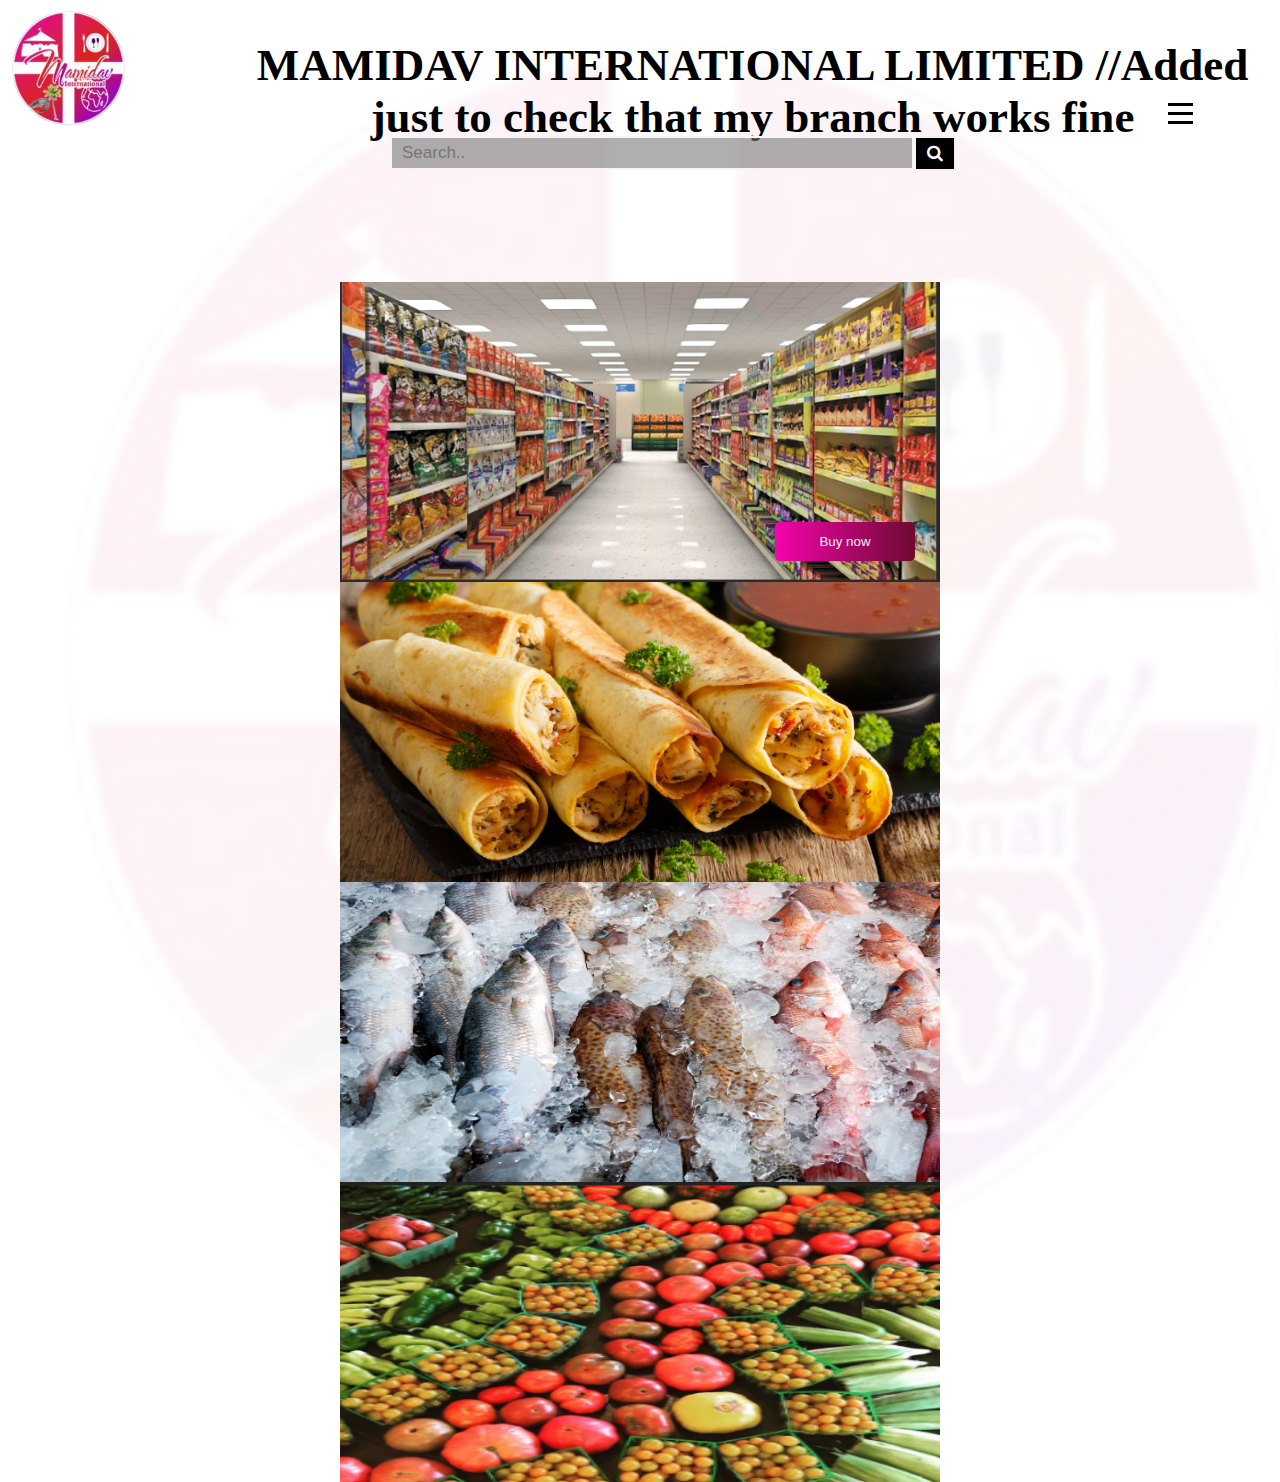
<file: index.html>
<!DOCTYPE html>
<html lang="en">
<head>
    <meta name="viewport" content="width=device-width, initial-scale = 1.0">
    <link rel="stylesheet" href="style.css">
    <link rel="stylesheet" href="https://cdnjs.cloudflare.com/ajax/libs/font-awesome/4.7.0/css/font-awesome.min.css">
    <script src="script.js"></script>
    <title>MAMIDAV INT LTD: home</title>
</head>

<body>
<div class="bgimg">
    <img src="mamidav.png">
</div>
<div class="grid-container" class= "dropdown">
    <a href="index.html"><img src="mamidav.png" alt="HOME" class="logo"></a>
    <div class="header">
        <h1>
            MAMIDAV INTERNATIONAL LIMITED
            //Added just to check that my branch works fine
        </h1>
    </div>
    <div onclick="myFunction()" class="dropbtn">
        <div class="bar1"></div>
        <div class="bar2"></div>
        <div class="bar3"></div>
        <div id="myDropdown" class="dropdown-content">
            <a href="farms.html">FARMS</a>
            <a href="foods.html">FOODS</a>
            <a href="store.html">STORE</a>
            <a href="invest.html">INVEST!</a>
            <a href="more.html">MORE</a>
        </div>
    </div>
</div>
<div class="Search">
    <form class="searchbox" action="action_page.php">
        <input type="text" placeholder="Search.." name="search">
        <button type="submit"><i class="fa fa-search"></i></button>
    </form>
</div>
<div class="banner">
    <div class="slideshow fade">
        <button type="button">Buy now<img src="arrow.png" class="arrow" alt="buy now">
        </button>
        <img src="supermarket.png" alt="Farm" style="width:100%">
    </div>
    <div class="slideshow fade">
        <button type="button">Buy now<img src="arrow.png" class="arrow" alt="buy now">
        </button>
        <img src="small chops.png" alt="Food" style="width:100%">
    </div>
    <div class="slideshow fade">
        <button type="button">Buy now<img src="arrow.png" class="arrow" alt="buy now">
        </button>
        <img src="fish.png" alt="Store" style="width:100%">
    </div>

    <div class="slideshow fade">
        <button type="button">Buy now<img src="arrow.png" class="arrow" alt="buy now"> </button>
        <img src="fruits.png" alt="Store" style="width:100%">
    </div>
</file>
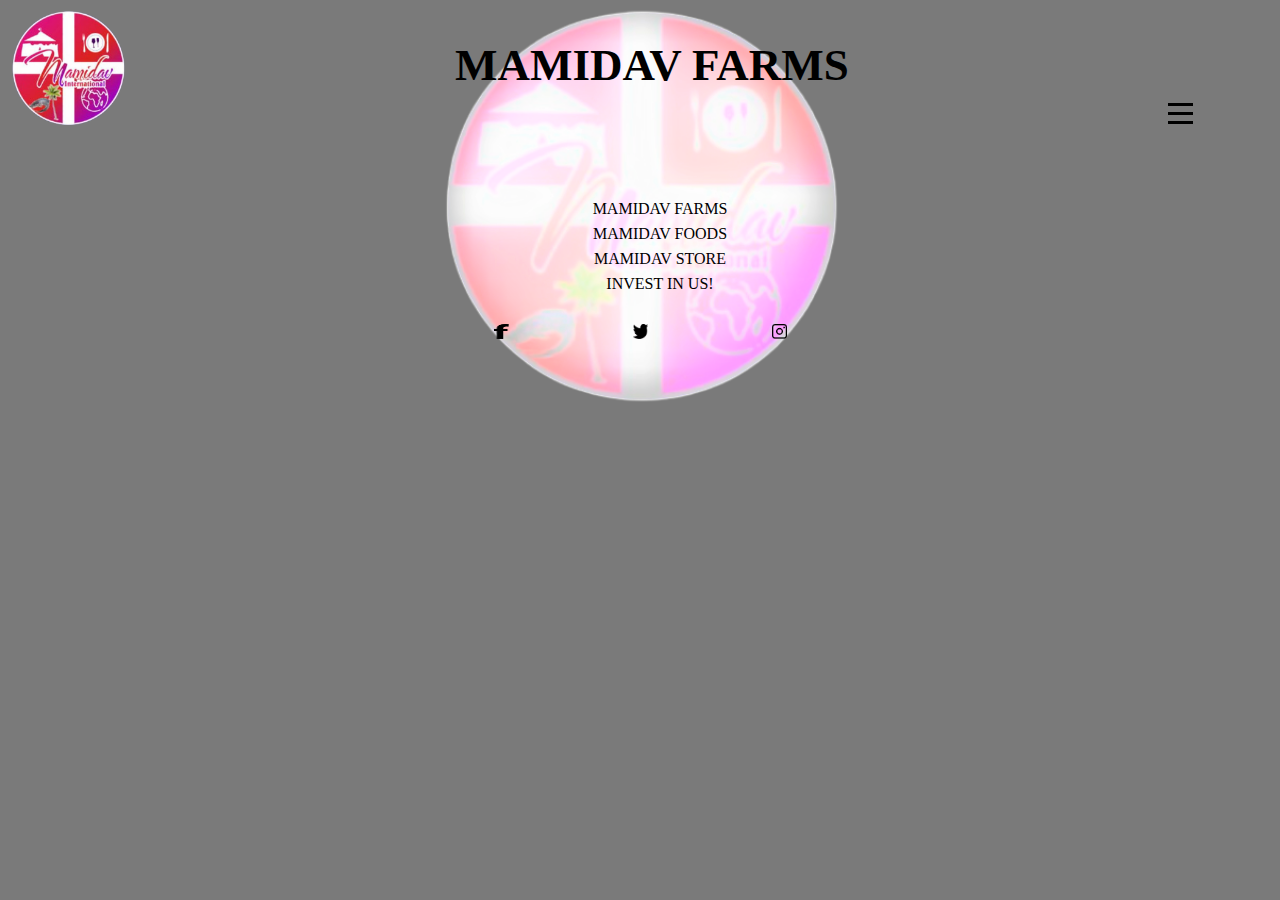
<file: farms.html>
<!DOCTYPE html>
<html lang="en">
    <head>
        <meta name="viewport" content="width=device-width, initial-scale = 1.0">
        <link rel="stylesheet" href="style2.css">
		<script src="script.js"></script>
        <title img src="mamidav.png">MAMIDAV INT LTD - Farms</title>
    </head>
    <body>
        <div class="grid-container" class= "dropdown">
                <a href="index.html"><img src="mamidav.png" alt="HOME" class="logo"></a>
                <div class="header">
                    <h1>
                        MAMIDAV FARMS
                    </h1>
                </div> 
                <div onclick="myFunction()" class="dropbtn">
                    <div class="bar1"></div>
                    <div class="bar2"></div>
                    <div class="bar3"></div>
                    <div id="myDropdown" class="dropdown-content">
                        <a href="#Home">FARMS</a>
                        <a href="#Foods">FOODS</a>
                        <a href="#Store">STORE</a>
                        <a href="#Invest">INVEST!</a>
                        <a href="#More">MORE</a>
                    </div>
                </div> 
        </div>
        <nav>
            <ul>
                <li><a href="farms.html">MAMIDAV FARMS</a></li></br>
                <li><a href="foods.html">MAMIDAV FOODS</a></li></br>
                <li><a href="store.html">MAMIDAV STORE</a></li></br>
                <li><a href="invest.html">INVEST IN US!</a> </li></br>
            </ul>
        </nav>
        <div class="footer">
            <a href="https://www.facebook.com/"><img src="fb.png"></a>
            <a href="https://www.twitter.com/"><img src="tw.png"></a>
            <a href="https://www.instagram.com/"><img src="ig.png"></a>
        </div>
    </body>
</html>
</file>
<file: style.css>
body{
  background-color: #ffffff;
  background-size: auto;
  box-sizing: border-box;
  background-repeat: no-repeat;
  background-position: center;
  background-size: contain;
  /*grid-template-columns: auto 650px 20px;
  border-style: solid;
  border-color: black;
  margin: 0px;
  padding: 0px;*/
  }

  .bgimg{
    opacity: 5%;
    position: absolute;
    margin-left: 10px;
    /*top: 10%;
    left: 3%;*/
  }

  .bgimg img {
    width: 1300px;
    height: 1300px;
  }

 .dropbtn {
    color: white;
    padding: 16px;
    font-size: 16px;
    border: none;
    cursor: pointer;
    position: absolute;
    top: 9%;
    left: 90%;
    /*margin-left: 100px;
  border-color: blue;
  border-style: solid;
  margin-top: 25px;
  background-color: #3498DB;*/
  }

  /*.dropbtn:hover, .dropbtn:focus {
    background-color: #2980B9;
  }*/

  .dropdown {
    position: relative;
    display: inline-block;
  }

  .header {
    float: center;
    margin-left: 220px;
    position: absolute;
    top: 1%;
    left: 5px;
  }

  .header h1 {
    color: #000000;
    text-align: center;
    width: auto;
    justify-content: center;
    font-size: 45px;
    font-family: cursive;
  }

  /*.grid-container {
    display: grid;
    grid-template-columns: 1150px 120px;
    border-style: dashed;
    border-color: black;
    padding: 20px 20px;
  }*/

  /*.grid-container > div{
    margin-top: 80px;
    margin-left: 50px;
    border-style: dashed;
    border-color: black;
    grid-area: 100px;
  }*/

  .dropdown-content {
    display: none;
    position: relative;
    background-color: #f1f1f1;
    font-family: Cambria, Cochin, Georgia, Times, 'Times New Roman', serif;
    font-style: italic;
    min-width: 100px;
    overflow: auto;
    box-shadow: 0px 8px 16px 0px rgba(0,0,0,0.2);
    z-index: 1;
    transition: 5s;
  }
  
  .dropdown-content a {
    color: black;
    padding: 12px 16px;
    text-decoration: none;
    display: block;
    transition: 5s;
    text-align: center;
  }

  .dropdown a:hover {background-color: #ddd;}

  .show {
    display: block;
  }

  .bar1, .bar2, .bar3 {
    width: 25px;
    height: 3px;
    background-color: black;
    margin: 6px 0;
  }

  .logo{
    width: 120px;
    height: 120px;
    grid-area: 150px;
    /*border-color: black;
    border-style: dashed;*/
  }
  
  .Search {
    position: absolute;
    width: 580px;
    height: 45px;
    margin-left: 375px;
  }
  
  form.searchbox input[type=text] {
    padding: 10px;
    font-size: 17px;
    border: 2px solid #f5f5f5; 
    float: left;
    width: 500px;
    height: 10px;
    margin-left: 7px;
    background: #74747493;
    margin-top: 4px;
	}

  form.searchbox button {
    float: right;
    margin-right: 7px;
    margin-top: 4px;
    width: 40px;
    height: 35px;
    background: #000;
    color: white;
    font-size: 17px;
    border: 2px solid #f1f1f1;
    border-left: none; /* Prevent double borders */
    cursor: pointer;
  }
  
  form.searchbox button:hover {
    background: linear-gradient(to right, rgb(245, 3, 172), rgb(109, 10, 48)); 
  }

  /*.box{
    width: 500px;
    height: 310px;
    position: absolute;
    top: 50%;
    left: 740px;
    background: linear-gradient(to right, rgb(245, 3, 172), rgb(219, 84, 158));
  }*/

  .slideshow {display: block;}
  
  .banner {
    width: 600px;
    height: 300px;
    position: relative;
    margin: auto;
    top: 50px;
    margin-top: 100px;
    /*max-width: 600px;
    height: 300px;
    margin: 0 370px 0 370px;
    position: relative;
    /*background-color: #8c00ff54;
    box-shadow: 6px 6px 5px 0px rgba(0,0,0,0.2);*/
  }

  .banner img {
    vertical-align: middle;
    height: 300px;
    /*margin-left: 400px;*/
  }

  .banner :hover{
    color: rgb(255, 255, 255);
  }
 
  /*.info{
    border-style: ridge;
    width: 150px;
    height: auto;
    margin-left: 570px;
    margin-top: 20px;
  }*/

  .dot {
    height: 15px;
    width: 15px;
    margin: 0 2px;
    background-color: #bbb;
    border-radius: 50%;
    display: inline-block;
    transition: background-color 0.6s ease;
    position: relative;
    top: 50px;
  }

  .active {
    background-color: #717171;
  }

  .fade {
    animation-name: fade;
    animation-duration: 1.5s;
  }
  
  @keyframes fade {
    from {opacity: .4} 
    to {opacity: 1}
  }

  .slideshow button{
    width: 140px;
    border: 0;
    padding: 12px 10px;
    outline: none;
    color: #f1f1f1;
    background: linear-gradient(to right, rgb(245, 3, 172), rgb(109, 10, 48));
    margin-left: 220px;
    position: absolute;
    top: 80%;
    left: 215px;
    border-radius: 6px;
    cursor: pointer;
    transition: width 0.5s;
    /*height: 50px;
    float: center;*/
  }

  .slideshow .arrow{
    width: 30px;
    height: 20px;
    display: none;
  }

  .slideshow button:hover{
    width: 160px;
    display: flex;
    align-items: center;
    justify-content: space-between;
  }

  .slideshow button:hover .arrow{
    display: block;
  }
  
  .about {
	  display: block;
	  width: 450px;
	  height: 300px;
	  margin-left: 20px;
	  margin-bottom: 100px;
   }
  
  /*.boo {
    width: 600px;
    height: 300px;
    position: relative;
    margin: auto;
    top: 50px;
    margin-top: 100px;
    /*max-width: 600px;
    height: 300px;
    margin: 0 370px 0 370px;
    position: relative;
    /*background-color: #8c00ff54;
    box-shadow: 6px 6px 5px 0px rgba(0,0,0,0.2);
  }*/
  
  .boo img {
    vertical-align: middle;
    height: 300px;
    /*margin-left: 400px;*/
  }
  
  .kin {
    animation-name: kin;
    animation-duration: 1.5s;
  }
  
  @keyframes kin {
    from {opacity: .4} 
    to {opacity: 1}
  }

  .boo{
    background: linear-gradient(to right, rgb(245, 3, 172), rgb(109, 10, 48));
    width: 10px;
    height: 300px;
    margin-left: 100px;
    position: relative;
    margin-top: 100px;
  }

  /*.about, .invest, .contact{
    
  }*/

  .hut{
    background-color: #00000069;
    width: 1329.7px;
    height: 400px;
    position: relative;
    margin-top: 50px;
    justify-content: center;
  }

 /*.notes h2{
    grid-template-columns: auto auto auto auto;
  }*/

  nav{
    flex: 1;
    text-align: center;
  }

  nav ul li{
    list-style: none;
    display: inline-block;
    margin-top: 55px;
    margin-bottom: 20px;
    position: relative;
  }

  nav ul li a{
    text-decoration: none;
    color: black;
  }

  .footer{
    text-align: center;
  }
  
  .footer img{
    height: 15px;
    width: 15px;
    margin: 60px;
  }

 /* @media only screen and (min-width: 400px) {
    .grid-container {
      display: grid;
      grid-template-columns: 200px 120px;
      border-style: dashed;
      border-color: black;
      padding: 20px 20px;
    }
  
    .grid-container > div{
      margin-top: 80px;
      margin-left: 50px;
      border-style: dashed;
      border-color: black;
    }
  }*/
  /*#myDropdown {
  position: relative;
  display: inline-block;
  }*/

  /*.dropdown-content a:hover {background-color: #ddd;}*/

  /*.dropdown:hover .dropbtn {background-color: #3e8e41;}*/
</file>
<file: style2.css>
body{
    background-color: #00000085;
    background-size: auto;
    box-sizing: border-box;
    background-image:url(mamidavb.png);
    background-repeat: no-repeat;
    background-position: center;
    background-size: contain;
    /*grid-template-columns: auto 650px 20px;*/
    /*border-style: solid;
    border-color: black;;
    /*margin: 0px;
    padding: 0px;*/
    }
  
   .dropbtn {
    /*background-color: #3498DB;*/
    color: white;
    padding: 16px;
    font-size: 16px;
    border: none;
    cursor: pointer;
    /*margin-left: 100px;*/
    /*border-color: blue;
    border-style: solid;*/
    /*margin-top: 25px;*/
    position: absolute;
    top: 9%;
    left: 90%;
   }
    /*.dropbtn:hover, .dropbtn:focus {
      background-color: #2980B9;
    }*/
  
    .dropdown {
      position: relative;
      /*display: inline-block;*/
     }
  
  
     .header {
      float: center;
      margin-left: 450px;
      position: absolute;
      top: 1%;
      left: 5px;
     }
  
     .header h1 {
      color: #000000;
      text-align: center;
      width: auto;
      justify-content: center;
      font-size: 45px;
      font-family: cursive;
     }
  
    /*.grid-container {
      display: grid;
      grid-template-columns: 1150px 120px;
      border-style: dashed;
      border-color: black;
      padding: 20px 20px;
    }*/
  
    /*.grid-container > div{
      margin-top: 80px;
      margin-left: 50px;
      border-style: dashed;
      border-color: black;
      grid-area: 100px;
    }*/
  
     .dropdown-content {
      display: none;
      position: relative;
      background-color: #f1f1f1;
      font-family: Cambria, Cochin, Georgia, Times, 'Times New Roman', serif;
      font-style: italic;
      min-width: 100px;
      /*overflow: auto;*/
      box-shadow: 0px 8px 16px 0px rgba(0,0,0,0.2);
      /*z-index: 1;*/
      transition: 5s;
    }
    
    .dropdown-content a {
      color: black;
      padding: 12px 16px;
      text-decoration: none;
      display: block;
      transition: 5s;
    }
  
    .dropdown a:hover {background-color: #ddd;}
  
    .show {
      display: block;
    }
  
    .bar1, .bar2, .bar3 {
      width: 25px;
      height: 3px;
      background-color: black;
      margin: 6px 0;
    }
  
    .logo{
      width: 120px;
      height: 120px;
      grid-area: 150px;
      /*border-color: black;
      border-style: dashed;*/
    }
  
    .search{
      justify-content: center;
      padding: 20px;
      border: none;
      margin-top: 8px;
      margin-right: 16px;
      font-size: 40px;
      margin-left: 300px;
    }
    .search input[type=text] {
      padding: 6px;
      margin-top: 8px;
      font-size: 40px;
      border: none;
    }
  
    .search button{
      float: right;
      padding: 28px;
      margin-top: 9px;
      margin-right: 419px;
      background: #bbb;
      font-size: 40px;
      border: none;
      cursor: pointer;
      
    }
    
    .search button:hover {
        background: #717171;
    }
  
    .box{
      width: 500px;
      height: 310px;
      position: absolute;
      top: 50%;
      left: 740px;
      background: linear-gradient(to right, rgb(245, 3, 172), rgb(219, 84, 158));
    }
  
    .slideshow {display: block;}
    
    
  
    .banner {
      width: 600px;
      height: 300px;
      position: relative;
      margin: auto;
      top: 5px;
      margin-top: 190px;
      /*max-width: 600px;
      height: 300px;
      margin: 0 370px 0 370px;
      position: relative;
      /*background-color: #8c00ff54;
      box-shadow: 6px 6px 5px 0px rgba(0,0,0,0.2);*/
    }
    .banner img {
      /*margin-left: 400px;*/
      vertical-align: middle;
      height: 300px;
    }
  
    .banner :hover{
      color: rgb(5, 231, 43);
    }
    /*.info{
      border-style: ridge;
      width: 150px;
      height: auto;
      margin-left: 570px;
      margin-top: 20px;
    }*/
  
    .dot {
      height: 15px;
      width: 15px;
      margin: 0 2px;
      background-color: #bbb;
      border-radius: 50%;
      display: inline-block;
      transition: background-color 0.6s ease;
    }
    .active {
      background-color: #717171;
    }
    .fade {
      animation-name: fade;
      animation-duration: 1.5s;
    }
    @keyframes fade {
      from {opacity: .4} 
      to {opacity: 1}
    }
  
    .slideshow button{
      width: 140px;
      /*height: 50px;*/
      border: 0;
      padding: 12px 10px;
      outline: none;
      color: #f1f1f1;
      background: linear-gradient(to right, rgb(245, 3, 172), rgb(109, 10, 48));
      /*float: center;*/
      margin-left: 220px;
      position: absolute;
      top: 80%;
      left: 215px;
      border-radius: 6px;
      cursor: pointer;
      transition: width 0.5s;
    }
  
    .slideshow .arrow{
      width: 30px;
      height: 20px;
      display: none;
    }
  
    .slideshow button:hover .arrow{
      display: block;
    }
  
    .slideshow button:hover{
      width: 160px;
      display: flex;
      align-items: center;
      justify-content: space-between;
    }
   .notes h2{
    grid-template-columns: auto auto auto auto;
  
    }
    nav{
      flex: 1;
      text-align: center;
    }
    nav ul li{
      list-style: none;
      display: inline-block;
      margin-top: 2px;
      margin-bottom: 5px;
      position: relative;
      top: 50px;
    }
  
    nav ul li a{
      text-decoration: none;
      color: black;
    }
  
    .footer img{
      height: 15px;
      width: 15px;
      margin: 60px;
    }
    .footer{
      text-align: center;
    }
   /* @media only screen and (min-width: 400px) {
      .grid-container {
        display: grid;
        grid-template-columns: 200px 120px;
        border-style: dashed;
        border-color: black;
        padding: 20px 20px;
      }
    
      .grid-container > div{
        margin-top: 80px;
        margin-left: 50px;
        border-style: dashed;
        border-color: black;
      }
    }*/
    /*#myDropdown {
    position: relative;
    display: inline-block;
    }*/
  
    /*.dropdown-content a:hover {background-color: #ddd;}*/
  
    /*.dropdown:hover .dropbtn {background-color: #3e8e41;}*/
</file>
